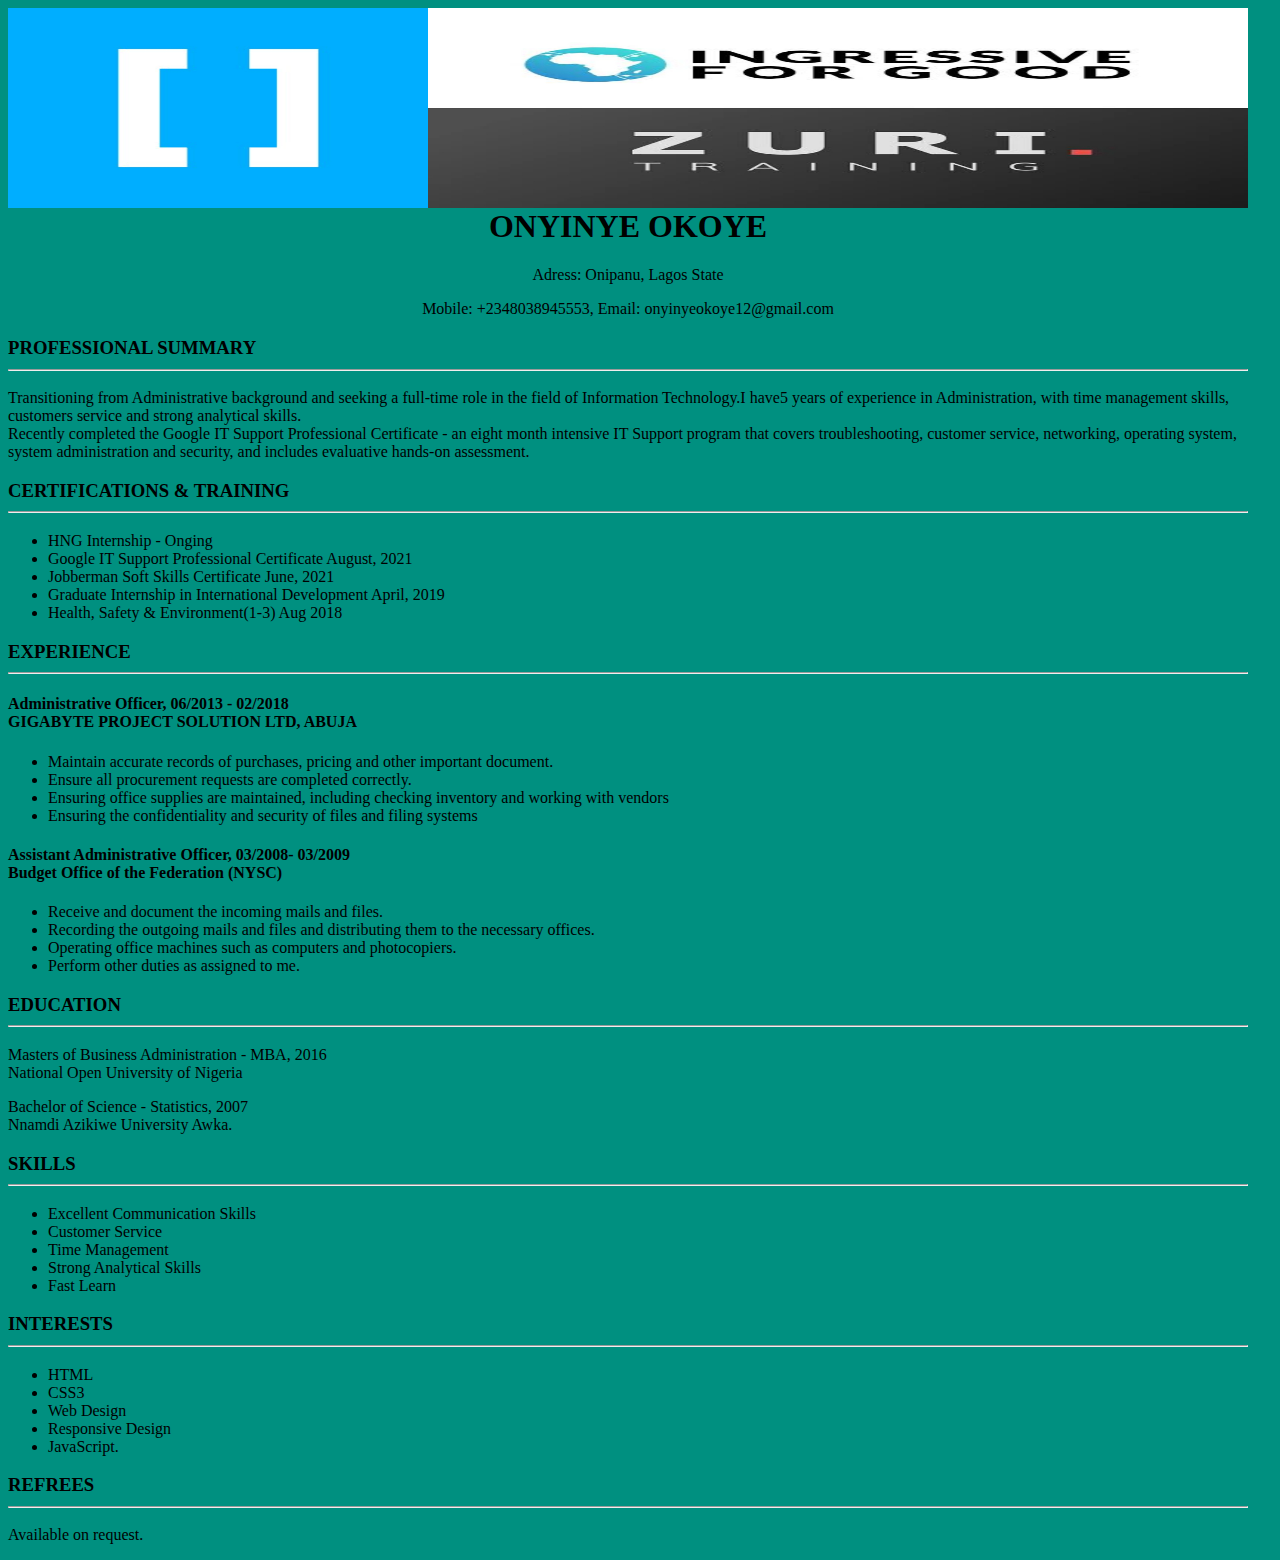
<file: index.html>
<htm>

	<head>
		<title>RESUME</title>
		<link href="Design.css" rel="stylesheet" type="text/css" />
		<meta http-equiv="Content-Type" content="text/html; charset=UTF-8" />
	</head>

		<body bgcolor="rgba(19,84,78.0.1">
   <div id="container2">
			<div id="logo">

     <a href="https://hng.tech">
				<img src="images.jpg" class="logo1">
     </a>

     <a href="https://zuri.team">
				<img src="zuri.jpg" class="logo2">
     </a>
  
			</div>
			<div>
				<h1>
					<center>ONYINYE OKOYE</center>
				</h1>

				<p>
					<center>Adress: Onipanu, Lagos State</center>
				</p>

				<p>
					<center>Mobile: +2348038945553, Email: onyinyeokoye12@gmail.com</center>
				</p>
				
				<h3>
					PROFESSIONAL SUMMARY
					<hr>
				</h3>

				<P>
					Transitioning from Administrative background and seeking a full-time role in the field of Information Technology.I have5 years of experience in Administration, with time management skills, customers service and strong analytical skills. <br />
					Recently completed the Google IT Support Professional Certificate - an eight month intensive IT Support program that covers troubleshooting,  customer service, networking,  operating system,  system administration and security,  and includes evaluative hands-on assessment. 
				</P>

				<h3>
					CERTIFICATIONS & TRAINING
					<hr>
				</h3>

				<P>
					<ul>
						<li>
						HNG Internship - Onging
					</li>

						<li>
							Google IT Support Professional Certificate  August, 2021
						</li>
						<li>
							Jobberman Soft Skills Certificate  June, 2021
						</li>
						<li>
							Graduate Internship in International Development  April, 2019
						</li>
						<li>
							Health, Safety & Environment(1-3) Aug 2018
						</li>
					</ul>	
					
				</P>

				<h3>
					EXPERIENCE
					<hr>
				</h3>

					<h4>
						Administrative Officer, 06/2013 - 02/2018 <br />
						GIGABYTE PROJECT SOLUTION LTD, ABUJA
					</h4>

				<P>
					<ul>
						<li>
							Maintain accurate records of purchases, pricing and other important document.
						</li>
						<li>
							Ensure all procurement requests are completed correctly.
						</li>
						<li>
							Ensuring office supplies are maintained, including checking inventory and working with vendors 
						</li>
						<li>
							Ensuring the confidentiality and security of files and filing systems
						</li>
					</ul>	
				</P>

				<h4>
					Assistant Administrative Officer, 03/2008- 03/2009 <br />
					Budget Office of the Federation (NYSC)
				</h4>

				<P>
					<ul>
						<li>
							Receive and document the incoming mails and files.
						</li>
						<li>
							Recording the outgoing mails and files and distributing them to the necessary offices.
						</li>
						<li>
							Operating office machines such as computers and photocopiers.
						</li>
						<li>
							Perform other duties as assigned to me.
						</li>
					</ul>	
				</P>

				<h3>
					EDUCATION
					<hr>
				</h3>

					<P>
						Masters of Business Administration - MBA, 2016 <br />
						National Open University of Nigeria
					</P>

					<P>
						Bachelor of Science - Statistics, 2007 <br />
						Nnamdi Azikiwe University Awka.
					</P>

					<h3>
						SKILLS
					<hr>
				</h3>

				<P>
					<ul>
						<li>
							Excellent Communication Skills
						</li>
						<li>
							Customer Service
						</li>
						<li>
							Time Management 
						</li>
						<li>
							Strong Analytical Skills
						</li>
						<li>
							Fast Learn
						</li>
					</ul>		
				</P>
				<h3>
					INTERESTS
				<hr>
			</h3>

			<P>
				<ul>
					<li>
						HTML
					</li>
					<li>
						CSS3
					</li>
					<li>
						Web Design 
					</li>
					<li>
						Responsive Design
					<li>
						JavaScript.
					</li>
				</ul>		
				<h3>
					REFREES
					<hr>
				</h3>

					<P>
						Available on request.
					</P>
			</div>
  </div>
		</body>
	
</html>
</file>
<file: Design.css>
@charset "utf-8";
/* CSS Document */
#container {
	float: center;
	width: 1240px;
	height: 1200px;
	border: 2px;
	border: solid;
	border-radius: 30px;
}

#container2 {
	float: center;
	width: 1240px;
}
#logo
.logo1, .logo2 {
	height: 200px;
}
.logo1 {
	float: left;
	width: 420px;
}
.logo2 {
	float: right;
	width: 820px;
}
</file>
